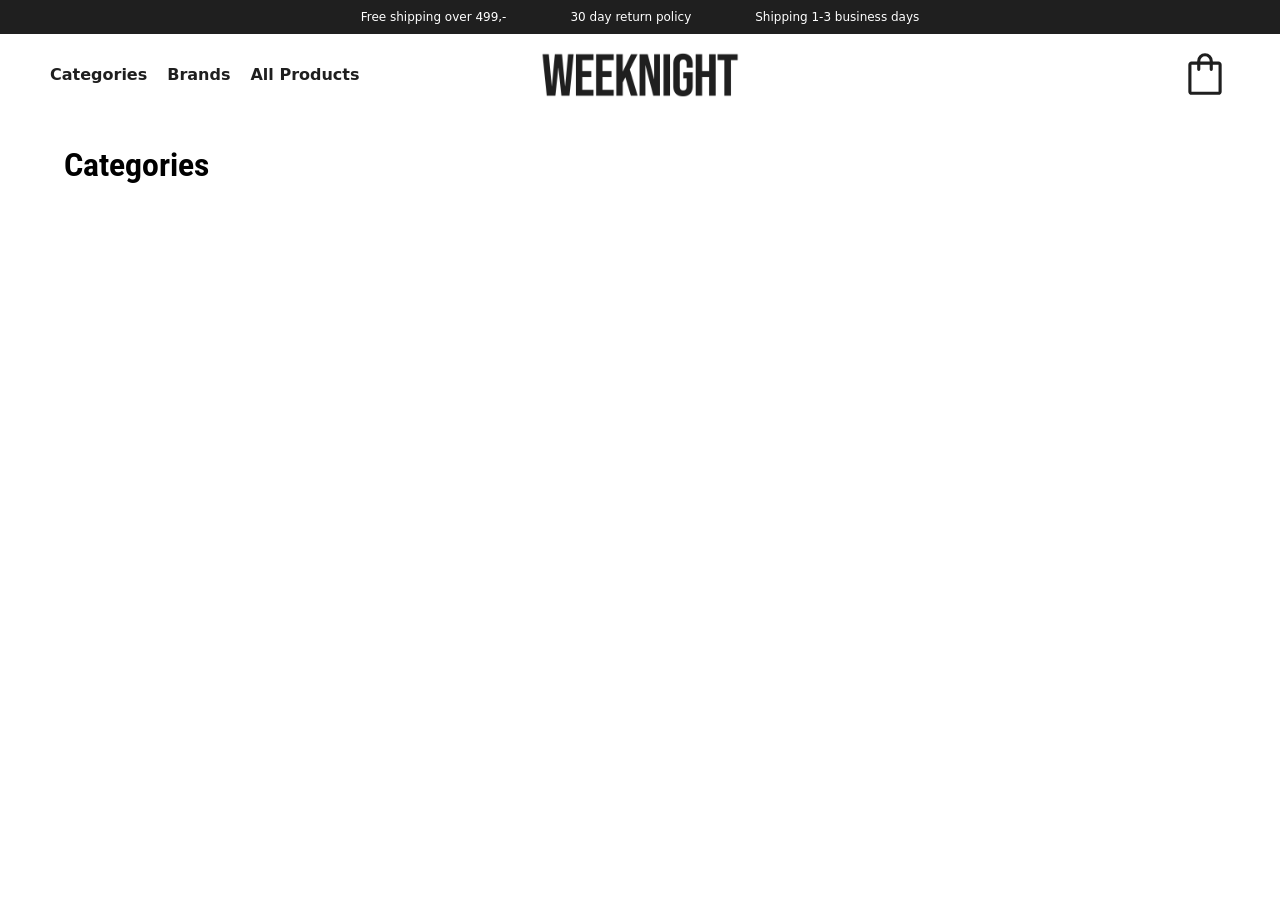
<file: index.html>
<!doctype html>
<html lang="en">
  <head>
    <meta charset="UTF-8" />
    <meta name="viewport" content="width=device-width, initial-scale=1.0" />
    <meta name="robots" content="noindex" />
    <link rel="stylesheet" href="style.css" />
    <title>Weeknight</title>
  </head>
  <body>
    <header>
      <p>Free shipping over 499,-</p>
      <p>30 day return policy</p>
      <p>Shipping 1-3 business days</p>
    </header>
    <nav>
      <ul class="menu">
        <li><a href="productlist.html">Categories</a></li>
        <li><a href="productlist.html">Brands</a></li>
        <li><a href="productlist.html">All Products</a></li>
      </ul>
      <div class="logo">
        <a href="index.html"
          ><img src="img/weeknight-logo-1.png" alt="Weeknight logo"
        /></a>
      </div>
      <div class="cart">
        <a href="#"><img src="img/shopping-bag.svg" alt="Shop Cart" /></a>
      </div>
      <div class="burger-containers">
        <button class="burger" aria-label="Navigation Menu">
          <span class="linje"></span>
          <span class="linje"></span>
          <span class="linje"></span>
        </button>
      </div>
    </nav>
    <main>
      <section class="section-categories">
        <h2>Categories</h2>
        <div class="category-grid"></div>
      </section>
    </main>
    <script src="menu.js"></script>
    <script src="index.js"></script>
  </body>
</html>
</file>
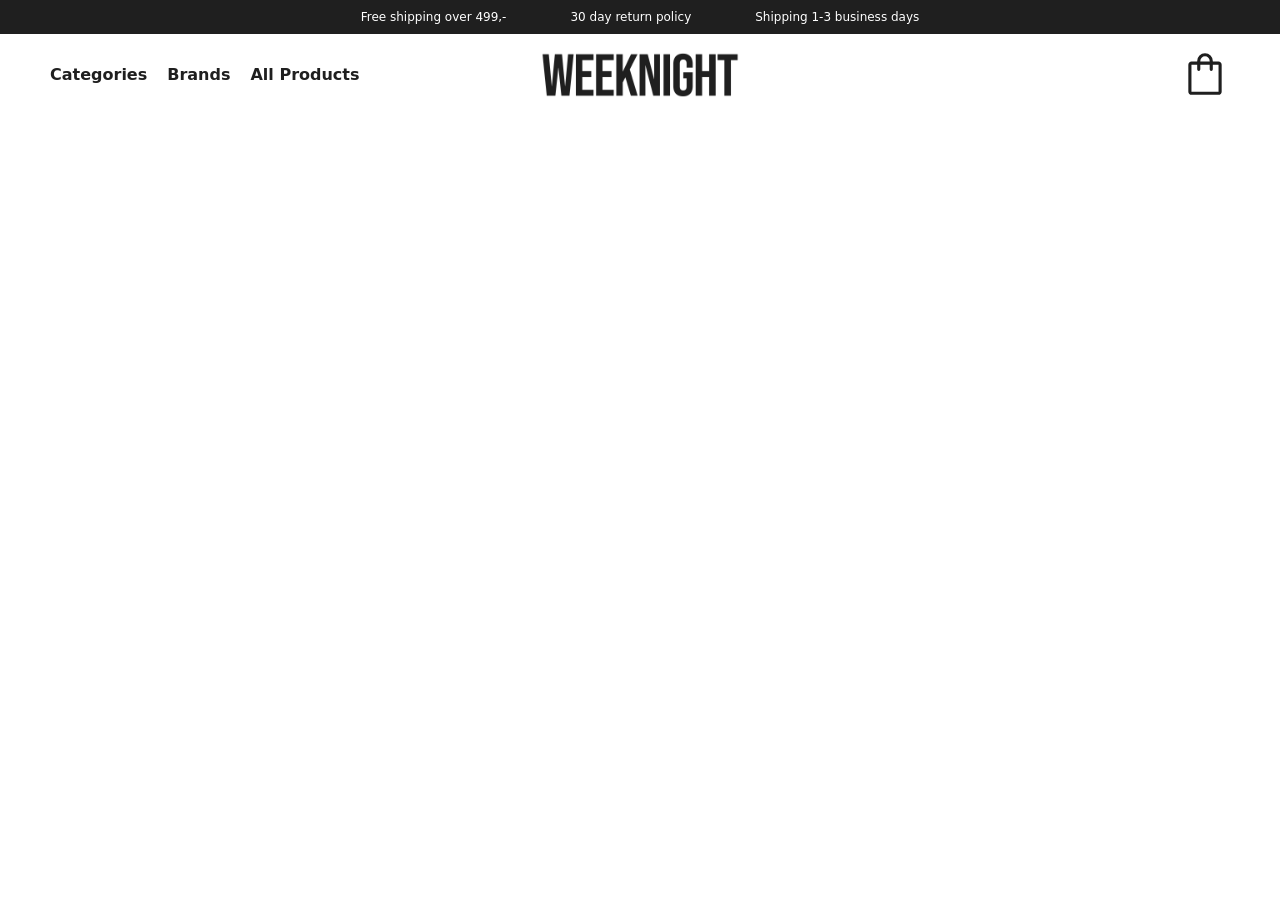
<file: product.html>
<!doctype html>
<html lang="en">
  <head>
    <meta charset="UTF-8" />
    <meta name="viewport" content="width=device-width, initial-scale=1.0" />
    <meta name="robots" content="noindex" />
    <link rel="stylesheet" href="style.css" />
    <title>Weeknight</title>
  </head>
  <body>
    <header>
      <p>Free shipping over 499,-</p>
      <p>30 day return policy</p>
      <p>Shipping 1-3 business days</p>
    </header>
    <nav>
      <ul class="menu">
        <li><a href="productlist.html">Categories</a></li>
        <li><a href="productlist.html">Brands</a></li>
        <li><a href="productlist.html">All Products</a></li>
      </ul>
      <div class="logo">
        <a href="index.html"
          ><img src="img/weeknight-logo-1.png" alt="Weeknight logo"
        /></a>
      </div>
      <div class="cart">
        <a href="#"><img src="img/shopping-bag.svg" alt="Shop Cart" /></a>
      </div>
      <div class="burger-containers">
        <button class="burger" aria-label="Navigation Menu">
          <span class="linje"></span>
          <span class="linje"></span>
          <span class="linje"></span>
        </button>
      </div>
    </nav>
    <main>
      <section class="section-product"></section>
    </main>
    <script src="menu.js"></script>
    <script src="product.js"></script>
  </body>
</html>
</file>
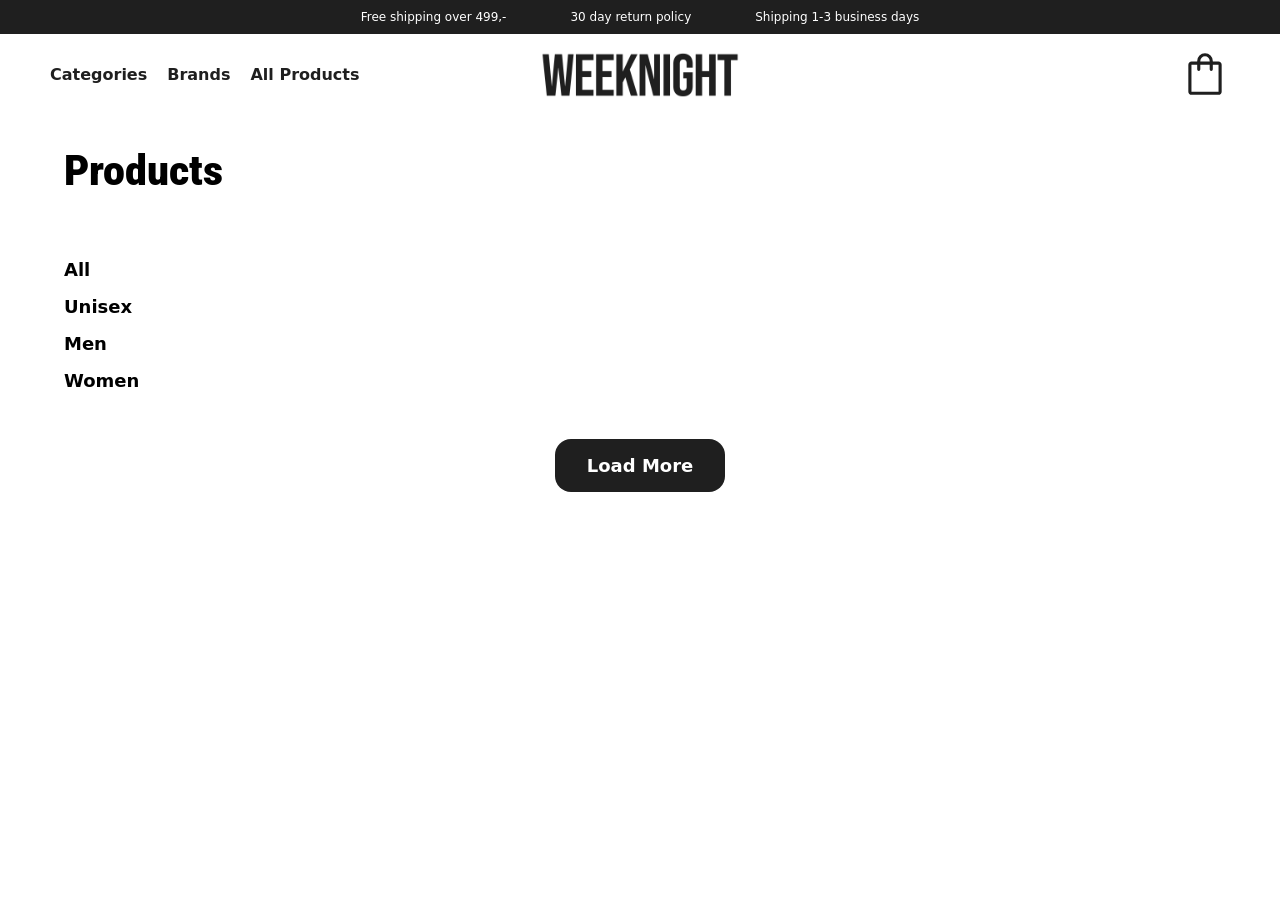
<file: productlist.html>
<!doctype html>
<html lang="en">
  <head>
    <meta charset="UTF-8" />
    <meta name="viewport" content="width=device-width, initial-scale=1.0" />
    <meta name="robots" content="noindex" />
    <link rel="stylesheet" href="style.css" />
    <title>Weeknight</title>
  </head>
  <body>
    <header>
      <p>Free shipping over 499,-</p>
      <p>30 day return policy</p>
      <p>Shipping 1-3 business days</p>
    </header>
    <nav>
      <ul class="menu">
        <li><a href="productlist.html">Categories</a></li>
        <li><a href="productlist.html">Brands</a></li>
        <li><a href="productlist.html">All Products</a></li>
      </ul>
      <div class="logo">
        <a href="index.html"
          ><img src="img/weeknight-logo-1.png" alt="Weeknight logo"
        /></a>
      </div>
      <div class="cart">
        <a href="#"><img src="img/shopping-bag.svg" alt="Shop Cart" /></a>
      </div>
      <div class="burger-containers">
        <button class="burger" aria-label="Navigation Menu">
          <span class="linje"></span>
          <span class="linje"></span>
          <span class="linje"></span>
        </button>
      </div>
    </nav>
    <main>
      <div class="site-title">
        <h1>Products</h1>
      </div>
      <section class="section-category-list">
        <h2><span class="category-name"></span></h2>
        <div class="product-grid">
          <div class="filter">
            <button class="button">All</button>
            <button class="button">Unisex</button>
            <button class="button">Men</button>
            <button class="button">Women</button>
          </div>
          <div class="card-grid"></div>
        </div>
        <div class="load-container">
          <button class="load-more">Load More</button>
        </div>
      </section>
    </main>
    <script src="menu.js"></script>
    <script src="productlist.js"></script>
  </body>
</html>
</file>
<file: style.css>
* {
  margin: 0;
  padding: 0;
  box-sizing: border-box;
}
img {
  width: 100%;
  height: auto;
  display: block;
}

@font-face {
  font-family: Roboto;
  src: url(fonts/Roboto-VariableFont_wdth\,wght.ttf);
  font-style: normal;
}

/*--------------- header nav -----------------*/
header {
  display: flex;
  justify-content: center;
  background-color: #1f1f1f;
  color: white;
  gap: 5vw;
  gap: 5dvw;
  padding: 10px 0;
}
header p {
  font-size: 12px;
}
nav {
  display: grid;
  grid-template-columns: 1fr auto 1fr;
  padding: 15px 50px;
}
.menu {
  display: flex;
  align-items: center;
  list-style: none;
  gap: 20px;
}
.menu li a {
  font-family:
    system-ui,
    -apple-system,
    BlinkMacSystemFont,
    "Segoe UI",
    Roboto,
    Oxygen,
    Ubuntu,
    Cantarell,
    "Open Sans",
    "Helvetica Neue",
    sans-serif;
  font-size: 16px;
  font-weight: 600;
  text-decoration: none;
  color: #1f1f1f;
}
.menu li a:hover {
  text-decoration: underline;
}
.logo {
  width: 200px;
  padding-top: 3px;
}
.cart {
  display: flex;
  justify-content: end;
}
.cart img {
  width: 50px;
}
.burger {
  width: 30px;
  height: 20px;
  cursor: pointer;
}
.burger-containers {
  display: flex;
  justify-content: center;
  align-items: center;
}
.burger .linje {
  display: block;
  width: 100%;
  height: 2px;
  background-color: #252525;
  margin-bottom: 5px;
  transition: 0.2s linear;
}
.burger {
  display: none;
}
@media screen and (max-width: 800px) {
  header {
    display: none;
  }
  nav {
    padding: 1rem 1.5rem;
    display: flex;
    justify-content: space-between;
  }

  .menu {
    display: none;
  }
  .burger {
    display: block;
    background-color: transparent;
    border: 0;
  }
  .burger.active .linje:nth-child(1) {
    transform: rotate(45deg) translate(5px, 5px);
    transition: 0.2s linear;
  }

  .burger.active .linje:nth-child(2) {
    opacity: 0;
    transition: 0.15s linear;
  }

  .burger.active .linje:nth-child(3) {
    transform: rotate(-45deg) translate(5px, -5px);
    transition: 0.2s linear;
  }

  nav.active .menu {
    display: block;
    background-color: #1f1f1f;
    position: absolute;
    top: 82px;
    left: 0;
    width: 100%;
    box-shadow: 0 10px 10px rgba(0, 0, 0, 0.1);
    z-index: 1;
  }
  .menu li a {
    color: #f7f7f7;
  }
  .menu a:hover {
    color: seagreen;
  }

  nav.active .menu li {
    margin: 10px 20px;
  }

  nav.active .menu a {
    font-size: 24px;
  }
}

/*--------------- text -----------------*/
h1 {
  font-family: Roboto;
  font-weight: 900;
  font-variation-settings: "wdth" 85;
  font-size: 42px;
}
h2 {
  font-family: Roboto;
  font-weight: 700;
  font-variation-settings: "wdth" 85;
  font-size: 32px;
}
h3 {
  font-family: Roboto;
  font-weight: 600;
  font-variation-settings: "wdth" 100;
  font-size: 20px;
}

p {
  font-family:
    system-ui,
    -apple-system,
    BlinkMacSystemFont,
    "Segoe UI",
    Roboto,
    Oxygen,
    Ubuntu,
    Cantarell,
    "Open Sans",
    "Helvetica Neue",
    sans-serif;
  font-size: 16px;
}

/*--------------- forside -----------------*/

.site-title {
  padding: 0 4rem;
  margin-top: 2rem;
}
.section-categories {
  display: flex;
  flex-direction: column;
  gap: 24px;
  padding: 2rem 4rem;
}
.category-grid {
  display: grid;
  grid-template-columns: 1fr 1fr 1fr;
  gap: 20px;
}
.category-grid a {
  font-family:
    system-ui,
    -apple-system,
    BlinkMacSystemFont,
    "Segoe UI",
    Roboto,
    Oxygen,
    Ubuntu,
    Cantarell,
    "Open Sans",
    "Helvetica Neue",
    sans-serif;
  text-decoration: none;
  font-weight: 700;
  font-size: 24px;
  background-color: seagreen;
  padding: 40px 30px;
  border-radius: 18px;
  color: white;
  transition: 0.2s;
}
.category-grid a:hover {
  background-color: mediumseagreen;
  color: #1f1f1f;
}

/*--------------- product list -----------------*/
.section-category-list {
  display: flex;
  flex-direction: column;
  gap: 2rem;
  padding: 2rem 4rem;
  margin-bottom: 4rem;
}
.card-grid {
  display: grid;
  grid-template-columns: repeat(4, 1fr);
  gap: 2rem;
}
.product-card a {
  display: flex;
  flex-direction: column;
  gap: 0.5rem;
  text-decoration: none;
  color: #1f1f1f;
  border: solid #e4e4e4 1px;
  padding: 1rem;
  transition: all 0.2s ease;
}
.product-card a:hover {
  box-shadow: 0 3px 10px #e4e4e4;
}
.soldout {
  pointer-events: none;
}
.soldout a img {
  filter: grayscale(80%);
  opacity: 0.8;
}
.product-card {
  position: relative;
}
.soldout-badge {
  position: absolute;
  top: 12px;
  left: 12px;
  background: gray;
  font-family: Roboto;
  color: white;
  padding: 8px 12px;
  font-size: 16px;
  font-weight: bold;
  border-radius: 10px;
}
.sale-badge {
  position: absolute;
  top: 12px;
  right: 12px;
  background: seagreen;
  font-family: Roboto;
  color: white;
  padding: 8px 12px;
  font-size: 16px;
  font-weight: bold;
  border-radius: 10px;
}
.product-card a .soldout-badge {
  display: none;
}
.soldout a .soldout-badge {
  display: inline;
}
.product-card a .sale-badge {
  display: none;
}
.sale a .sale-badge {
  display: inline;
}
.price-container {
  display: flex;
  gap: 10px;
}
.sale a .price {
  text-decoration: line-through;
}
.product-info .salesprice,
.product-card a .salesprice {
  display: none;
}
.product-info .salesprice,
.sale a .salesprice {
  display: inline;
  font-family:
    system-ui,
    -apple-system,
    BlinkMacSystemFont,
    "Segoe UI",
    Roboto,
    Oxygen,
    Ubuntu,
    Cantarell,
    "Open Sans",
    "Helvetica Neue",
    sans-serif;
  color: seagreen;
  text-decoration: none;
  font-size: 16px;
}

.product-grid {
  display: flex;
  gap: 2rem;
}
.filter {
  display: flex;
  flex-direction: column;
  gap: 1rem;
  padding-right: 2.5rem;
}
.filter button {
  border: none;
  background-color: transparent;
  text-align: left;
  font-family:
    system-ui,
    -apple-system,
    BlinkMacSystemFont,
    "Segoe UI",
    Roboto,
    Oxygen,
    Ubuntu,
    Cantarell,
    "Open Sans",
    "Helvetica Neue",
    sans-serif;
  font-weight: 600;
  font-size: 18px;
  cursor: pointer;
}
.filter button:hover {
  text-decoration: underline;
}

/*--------------- product -----------------*/
.section-product {
  display: flex;
  justify-content: center;
  gap: 4rem;
  padding: 2rem 16rem;
}
.img-container {
  display: flex;
  gap: 2rem;
  justify-content: center;
  align-items: center;
  height: 100%;
  width: 500px;
  border: solid #e4e4e4 1px;
}
.product-info {
  display: flex;
  flex-direction: column;
  gap: 0.6rem;
}
.product-info .brandname {
  font-size: 24px;
}
.product-info .productname {
  font-size: 42px;
}
.product-info .price,
.product-info .salesprice {
  font-size: 20px;
}

.out-of-stock {
  display: none;
}
.load-more,
.add-to-cart {
  border: none;
  border-radius: 16px;
  background-color: #1f1f1f;
  color: white;
  width: fit-content;
  padding: 1rem 2rem;
  font-family:
    system-ui,
    -apple-system,
    BlinkMacSystemFont,
    "Segoe UI",
    Roboto,
    Oxygen,
    Ubuntu,
    Cantarell,
    "Open Sans",
    "Helvetica Neue",
    sans-serif;
  font-weight: 600;
  font-size: 18px;
  margin-top: 16px;
  transition: all 0.2s ease;
}
.load-more:hover,
.add-to-cart:hover {
  background-color: seagreen;
}
.load-container {
  display: flex;
  justify-content: center;
}

.section-product .salesprice {
  display: none;
}
.section-product .sale .salesprice {
  display: inline;
}
.section-product .sale .price {
  text-decoration: line-through;
}

@media screen and (max-width: 800px) {
  .section-categories {
    padding: 1rem 2rem;
  }
  .category-grid {
    grid-template-columns: 1fr;
    gap: 20px;
  }
  .section-category-list {
    gap: 2rem;
    padding: 1rem 2rem;
  }
  .site-title {
    padding: 0 2rem;
  }
  .card-grid {
    grid-template-columns: 1fr 1fr;
  }
  .sale-badge,
  .soldout-badge {
    padding: 6px 10px;
    font-size: 12px;
  }

  .section-product {
    grid-template-columns: 1fr;
    gap: 2rem;
    padding: 1rem 2rem;
  }
  .img-container {
    height: auto;
  }
  .product-grid {
    flex-direction: column;
  }
  .section-product {
    flex-direction: column;
  }
  .img-container {
    width: 80vw;
    width: 80dvw;
  }
}
</file>
